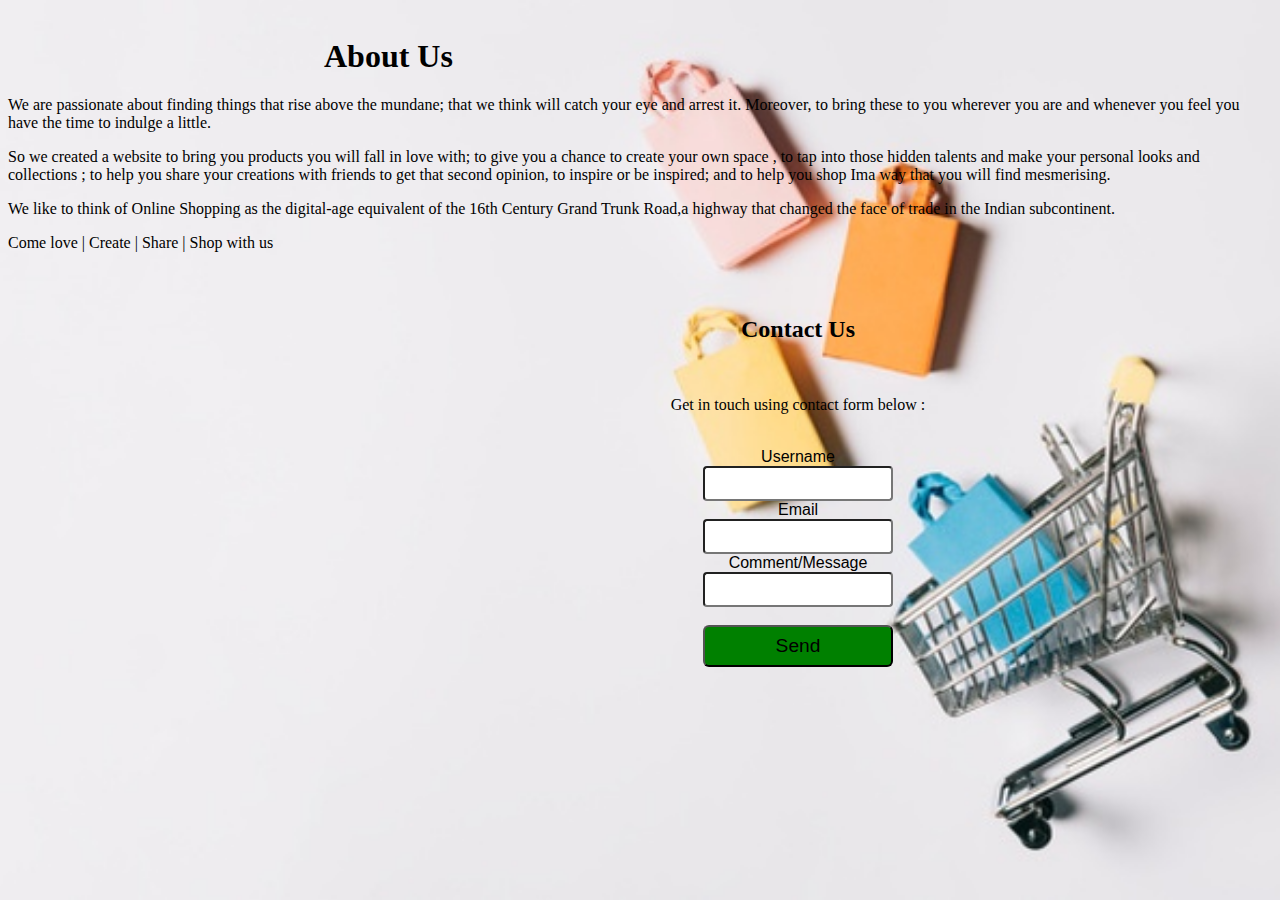
<file: about.html>
<!doctype html>
<html>
<head>
<title> About </title>
<link rel="stylesheet" type="text/css" href="signin.css">
<h1> About Us </h1>
</head>
<body>
<p> We are passionate about finding things that rise above the mundane; that we think will catch your eye and arrest it. Moreover, to bring these to you wherever you are and whenever you feel you have the time to indulge a little.</p>
<p>So we created a website to bring you products you will fall in love with; to give you a chance to create your own space , to tap into those hidden talents and make your personal looks and collections ; to help you share your creations with friends to get that second opinion, to inspire or be inspired; and to help you shop Ima way that you will find mesmerising.</p>
<p>We like to think of Online Shopping as the digital-age equivalent of the 16th Century Grand Trunk Road,a highway that changed the face of trade in the Indian subcontinent. </p>
<p> Come love | Create | Share | Shop with us </p>
<div class="box">
<div class='form'>
	<FORM action="index.html" method="" align="center">
      <h2>Contact Us</h2>
<br>
<p>Get in touch using contact form below : </p>
<br>
	<spam class="type">Username </spam>
	<br>

	<input type="text" name="" required="">
	<br>
      <spam class="type">Email</spam>
	<br>
	<input type="email" name="" required=" "> 
      <br>

     <spam class="type">Comment/Message  </spam>
	<br>

	<input type="text" name="" required=""><br>

<br>
	<input type="submit" name=""  value="Send"required=" ">
    </FORM>
</div>
</div>
</body>
</html>
</file>
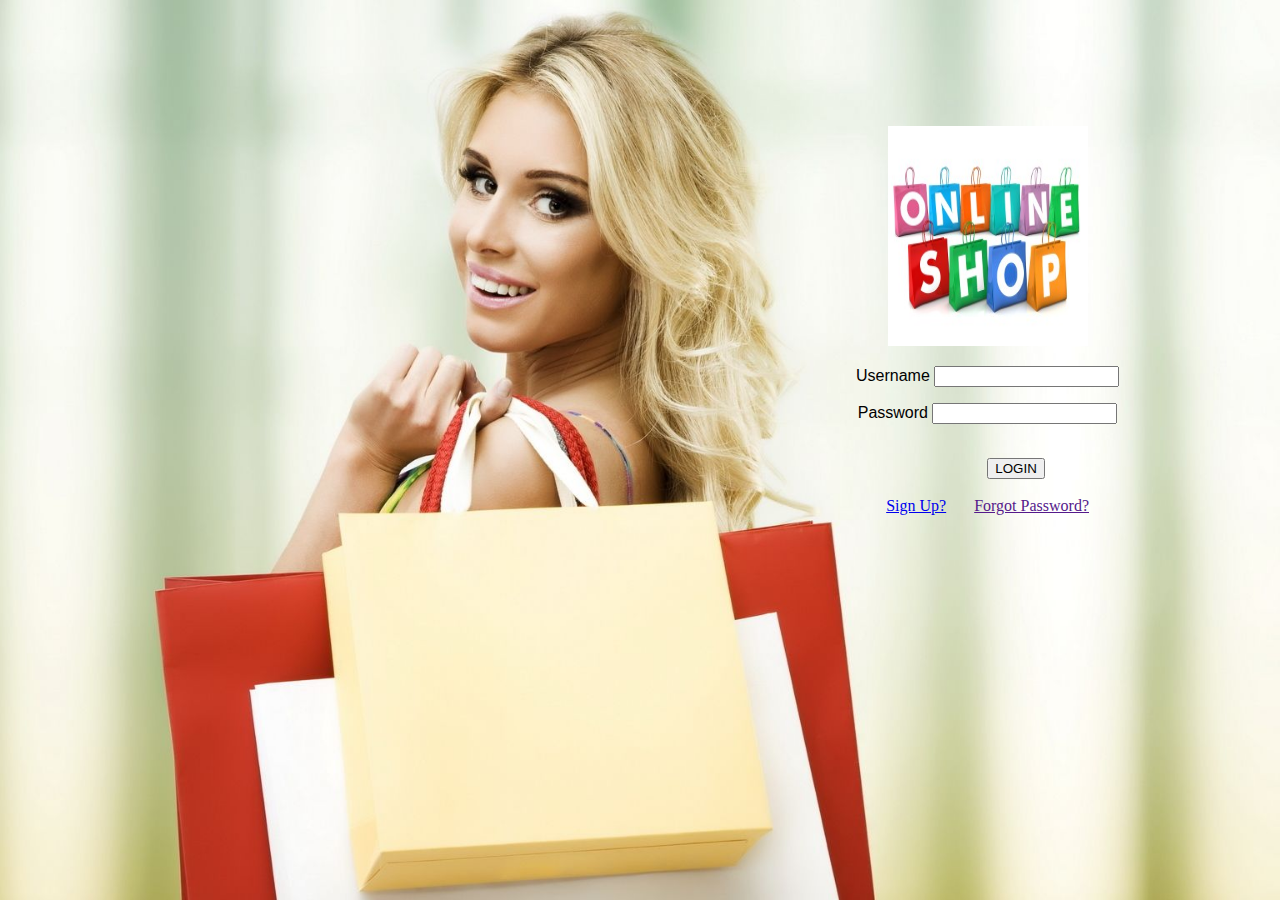
<file: login.html>
<!doctype html>

<html>

<head>

<title> LOGIN PAGE </title>
<link rel="stylesheet" type="text/css" href="login.css">

</head>

<body>
<div class="online">
<form action="index.html" method="" align="center">

<img src="Online-Shop.jpg" width="200" height="220" >



<p>Username  <input type="text" name=""> </p>

<p>Password <input type="text" name=""> </p><br>
<div class="submit">
 <input type="SUBMIT" value="LOGIN"/> <br><br>
</div>
<div class="navaneeth">
<a href="signin.html"> Sign Up?</a>&nbsp;&nbsp; &nbsp;&nbsp;&nbsp;

<a href=""> Forgot Password?</a>
</div>
</form>

</div>




</body>

</html>
</file>
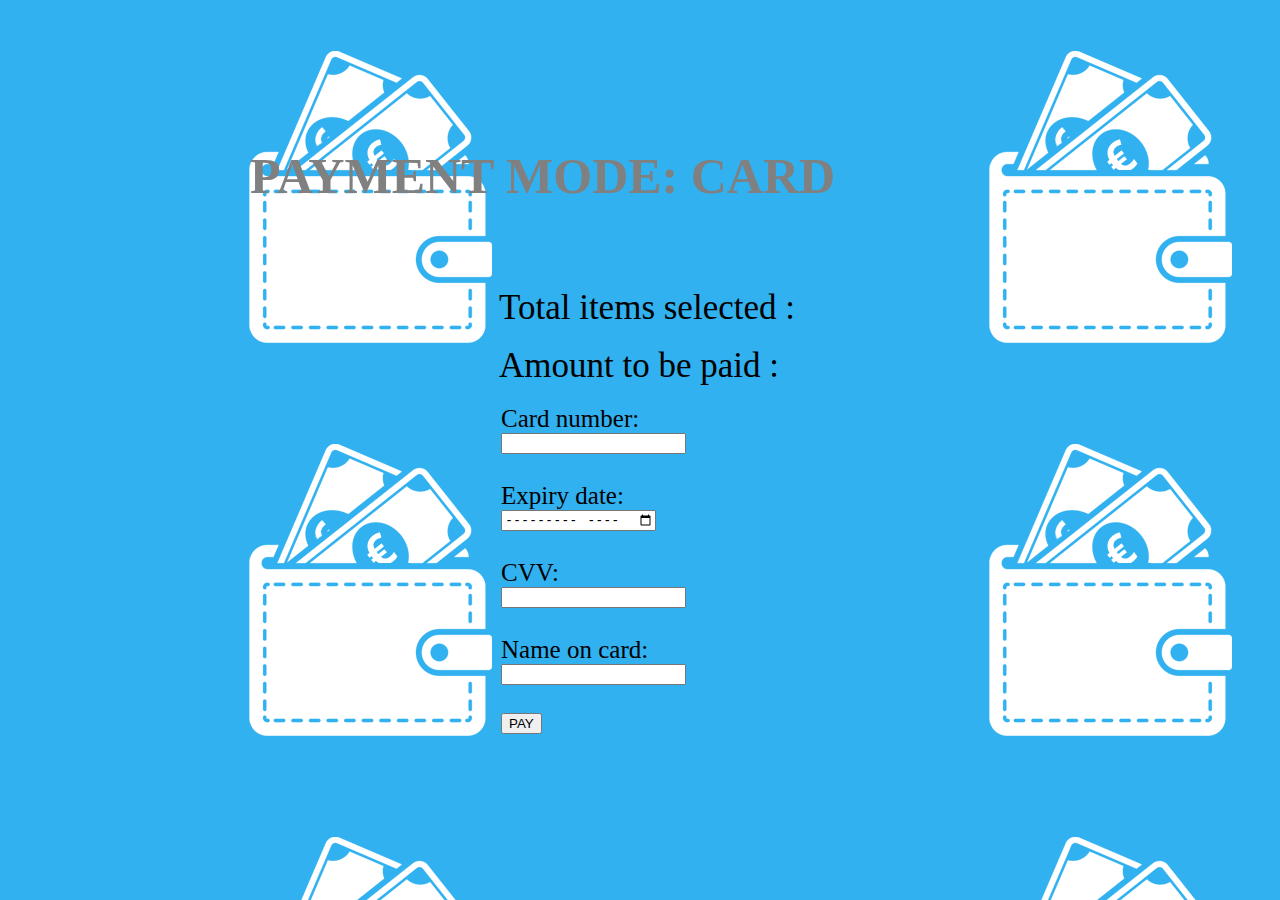
<file: pay.html>
<html>
<head>
    <title>PAYMENT PAGE</title>
    <link rel="stylesheet" type="text/css" href="payment.css">
    </head>
<body>
    
    <h5>PAYMENT MODE: CARD</h5>
    <div>Total items selected :<span id="jj"></span></div>
    <br>
    <div id="amt">Amount to be paid :<span id="amnt"></span></div>
    <form id="form">
        Card number:<br>
        <input width="100" type="text" required=""><br><br>
        <label for="expirydate">Expiry date:<br></label>
        <input type="month" id="expirydate" name="expirydate" placeholder="mm/yyyy" required=""><br><br>
        CVV:<br><input type="text" required=""><br><br>
        Name on card:<br><input type="text" required=""><br><br>
        <button onclick="pay();">PAY</button>
    </form>
    <script>
        document.getElementById("amnt").innerHTML=localStorage.getItem("textvalue"); 
        document.getElementById("jj").innerHTML=localStorage.getItem("a"); 
        function pay(){
            alert("PAYMENT SUCCESSFUL!!It will be delivered in 3-4 business days");
            window.location='index.html';
        }
    </script>
    </body>
</html>
</file>
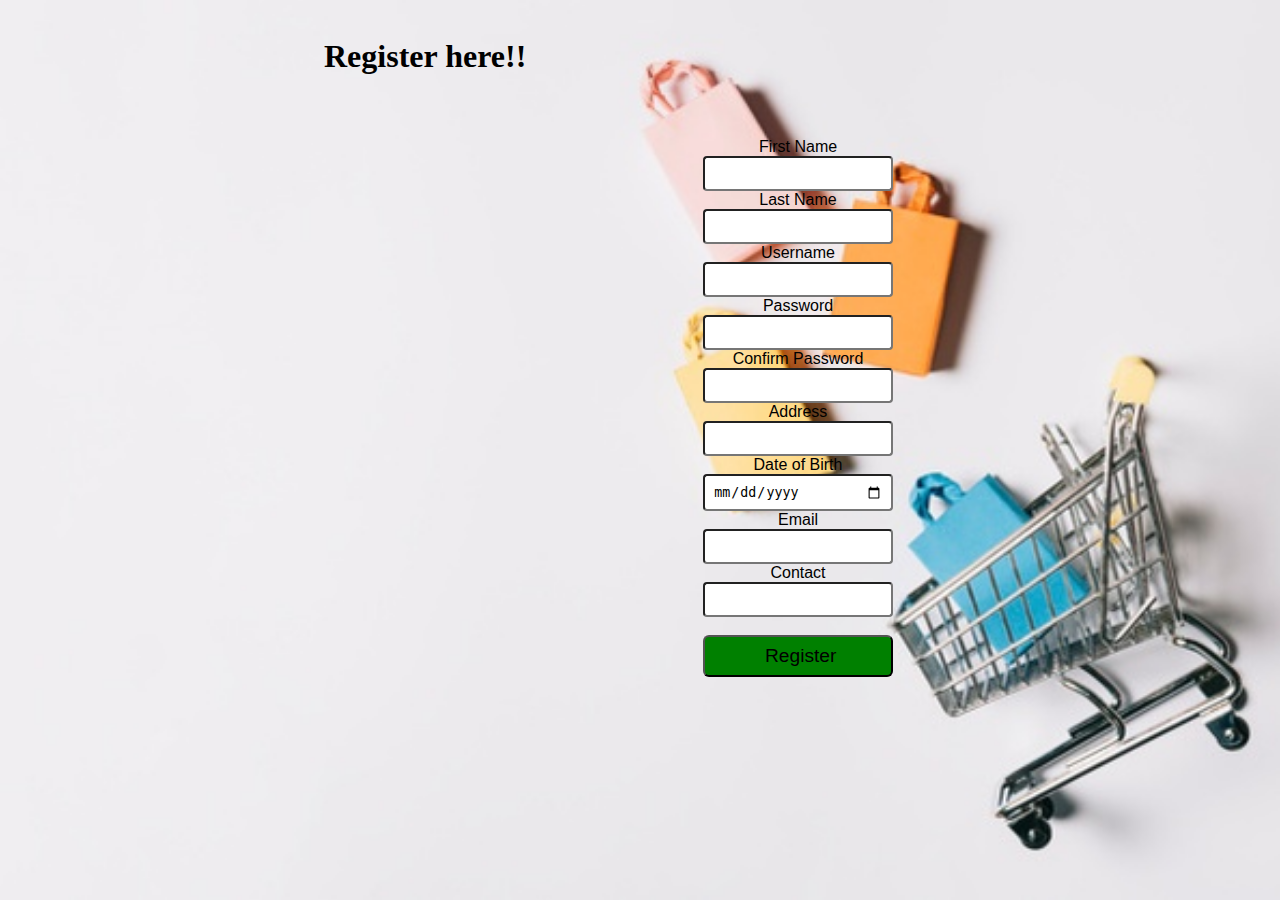
<file: signin.html>
<!DOCTYPE html>
<html>
<head>
	<title>SIGN IN</title>
	<link rel="stylesheet" type="text/css" href="signin.css">
	<h1>Register here!!</h1>
</head>
<body>
<div class="box">
<div class='form'>
	<FORM action="index.html" method="" align="center">
		<spam class="type">First Name </spam>
	<br>

	<input type="text" name="" required="">
	<br>
	<spam class="type">Last Name  </spam>
	<br>

	<input type="text" name="" required="">
	<br>
	<spam class="type">Username  </spam>
	<br>

	<input type="text" name="" required="">
	<br>
	
	<spam class="type" >Password  </spam>
	<br>
	<input type="password" name="" required=""><br>
	<spam class="type"> Confirm Password  </spam>
	<br>
	<input type="password" name="" required=""><br>
	<spam class="type">Address  </spam>
	<br>

	<input type="text" name="" required="">
	<br>
	<spam class="type">Date of Birth  </spam>
	<br>

	<input type="Date" name="" required="">
	<br>
	<spam class="type">Email</spam>
	<br>

	<input type="email" name="" required=" "> <br>
	<spam class="type">Contact </spam>
	<br>
	<input type="text" name="" required=""><br>
	<br>
	<input type="submit" name=""  value=" Register"required=" ">
    </FORM>
</div>
</div>

</body>
</html>
</file>
<file: signin.css>
.form{
	margin-left: 25%;
	margin-top:5%;
	
}
h1{
	padding-left: 25%;
	margin-top:3%;
}
.type{

font-size:16px;

font-family:  Verdana,Geneva,sans-serif;
}
body{
	background-image: url("siback.jpg");
	background-size: cover;
	background-attachment: fixed;
}
input[type=password]{
	width:20%;
	border:2 px solid #aaa;
	border-radius: 4px;
	outline: none;
	padding: 8px;
	box-sizing: border-box;
}
input[type=email]{
	width:20%;
	border:2 px solid #aaa;
	border-radius: 4px;
	outline: none;
	padding: 8px;
	box-sizing: border-box;
}
input[type=text]{
	width:20%;
	border:2 px solid #aaa;
	border-radius: 4px;
	outline: none;
	padding: 8px;
	box-sizing: border-box;
}
input[type=text]:focus{
	border-color: dodgerBlue;
	box-shadow: 0 0 8px 0 dodgerBlue
}
input[type=email]:focus{
	border-color: dodgerBlue;
	box-shadow: 0 0 8px 0 dodgerBlue
}
input[type=password]:focus{
	border-color: dodgerBlue;
	box-shadow: 0 0 8px 0 dodgerBlue
}
input[type=submit]{
	width:20%;
	border:2 px solid #aaa;
	border-radius: 6px;
	outline: none;
	padding: 8px;
	box-sizing: border-box;
	font-size: 1.2em;
	background-color: green;
}
input[type=Date]{
	width:20%;
	border:2 px solid #aaa;
	border-radius: 4px;
	outline: none;
	padding: 8px;
	box-sizing: border-box;
}
input[type=Date]:focus{
	border-color: dodgerBlue;
	box-shadow: 0 0 8px 0 dodgerBlue
}
</file>
<file: login.css>
.online{
	margin-left: 55%;
	margin-top:10%;
}
.submit{
	background-color: ;
	margin-left: 10%;
}
body{
	background-image: url("girl.jpg");
	background-size: cover;
	background-attachment: fixed;
}
p{

font-size:16px;

font-family:  Verdana,Geneva,sans-serif;
}
.navaneeth{
	font-family: Palatino,Palatino Linotype,Palatino LT STD,Book Antiqua,Georgia,serif; 
	font-size:16px;
}
</file>
<file: payment.css>
body{
    background-image: url("payment.png");
    align-content: center;
    margin-left: 250px;
    margin-right: 200px;
}
h5{
    font-size: 50px;
    color:gray;
}
#form{
    padding: 2% 30% ;
    border: 0px solid white;
    margin: 2px;
    font-size: 25px;
}
div{
    padding: 0% 30% 0%;
    font-size: 35px;
}
#amnt{
    padding: 0% 30%;
    font-size: 35px;
}
</file>
